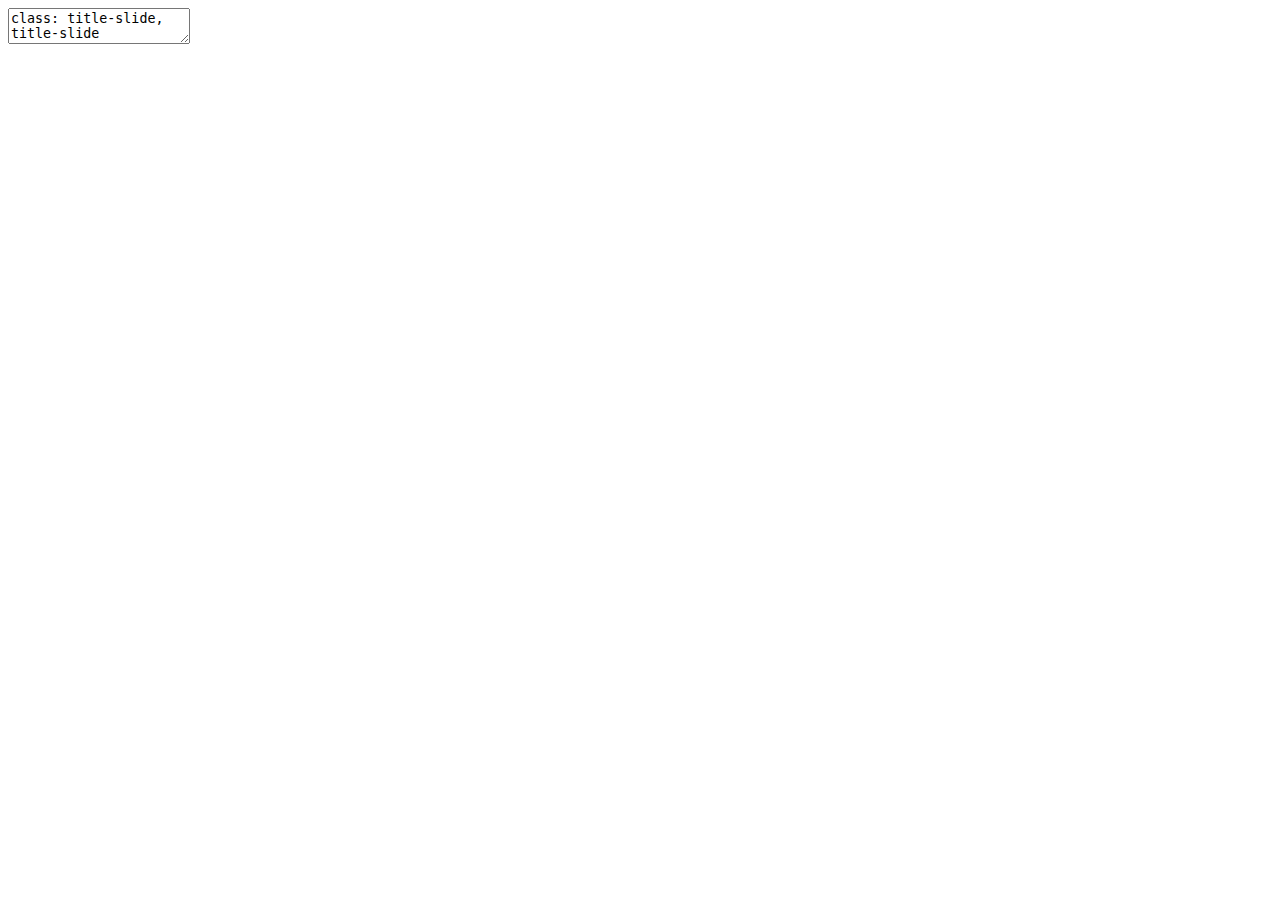
<file: talkUpdate_05-09-2019.html>
<!DOCTYPE html>
<html xmlns="http://www.w3.org/1999/xhtml" lang="" xml:lang="">
  <head>
    <title>Psychometrics</title>
    <meta charset="utf-8" />
    <meta name="author" content="Alex Wainwright" />
    <script src="libs/htmlwidgets-1.3/htmlwidgets.js"></script>
    <script src="libs/d3-3.3.8/d3.min.js"></script>
    <script src="libs/dagre-0.4.0/dagre-d3.min.js"></script>
    <link href="libs/mermaid-0.3.0/dist/mermaid.css" rel="stylesheet" />
    <script src="libs/mermaid-0.3.0/dist/mermaid.slim.min.js"></script>
    <link href="libs/DiagrammeR-styles-0.2/styles.css" rel="stylesheet" />
    <script src="libs/chromatography-0.1/chromatography.js"></script>
    <script src="libs/DiagrammeR-binding-1.0.1/DiagrammeR.js"></script>
    <script src="libs/jquery-1.12.4/jquery.min.js"></script>
    <link href="libs/leaflet-1.3.1/leaflet.css" rel="stylesheet" />
    <script src="libs/leaflet-1.3.1/leaflet.js"></script>
    <link href="libs/leafletfix-1.0.0/leafletfix.css" rel="stylesheet" />
    <script src="libs/Proj4Leaflet-1.0.1/proj4-compressed.js"></script>
    <script src="libs/Proj4Leaflet-1.0.1/proj4leaflet.js"></script>
    <link href="libs/rstudio_leaflet-1.3.1/rstudio_leaflet.css" rel="stylesheet" />
    <script src="libs/leaflet-binding-2.0.2/leaflet.js"></script>
    <script src="libs/leaflet-providers-1.1.17/leaflet-providers.js"></script>
    <script src="libs/leaflet-providers-plugin-2.0.2/leaflet-providers-plugin.js"></script>
    <link rel="stylesheet" href="my-styles.css" type="text/css" />
  </head>
  <body>
    <textarea id="source">
class: title-slide, title-slide

# Psychometrics
### Alex Wainwright
### <span class="citation">@alexwwainwright</span>

---


class: overview-slide

.overview-text[Outline]

---

class: phd-overview

.phd-text[PhD Work]

---

&lt;div style = 'position: absolute; left: 700px; margin-top: 50px'&gt;
  &lt;img src="https://sheilaproject.eu/wp-content/uploads/2016/06/sheila-logo.png"&gt;
&lt;/div&gt;

<div id="htmlwidget-8f5971a7fc4037061c94" style="width:720px;height:650px;" class="DiagrammeR html-widget"></div>
<script type="application/json" data-for="htmlwidget-8f5971a7fc4037061c94">{"x":{"diagram":"\n        graph LR\n        \n        A((Political Context))\n        B((Stakeholders))\n        C((Behaviour Change))\n        D((Engagement Strategy))\n        E((Internal Capacity))\n        F((Monitoring Framework))\n        \n        style A fill:white; style B fill:white; style C fill:white; \n        style D fill:white; style E fill:white; style F fill:white; \n        \n        A-->B\n        B-->C\n        C-->D\n        D-->E\n        E-->F\n        F-->A\n        "},"evals":[],"jsHooks":[]}</script>

---

<div id="htmlwidget-b7dee61b5222c392c88e" style="width:600px;height:600px;" class="leaflet html-widget"></div>
<script type="application/json" data-for="htmlwidget-b7dee61b5222c392c88e">{"x":{"options":{"crs":{"crsClass":"L.CRS.EPSG3857","code":null,"proj4def":null,"projectedBounds":null,"options":{}}},"calls":[{"method":"addProviderTiles","args":["Stamen.Watercolor",null,null,{"errorTileUrl":"","noWrap":false,"detectRetina":false}]},{"method":"addMarkers","args":[[55.9411885,53.4120954,53.3873948,52.2076821,51.0899702,58.615534,40.4378698,-33.4727092,-2.1523858,-23.6821604],[-3.2753778,-3.0561397,-6.3917114,4.1584696,5.9695845,23.8112948,-3.8196192,-70.7699146,-80.0499017,-46.8754845],null,null,null,{"interactive":true,"draggable":false,"keyboard":true,"title":"","alt":"","zIndexOffset":0,"opacity":1,"riseOnHover":false,"riseOffset":250},["Edinburgh","Liverpool","Blanchardstown","Netherlands","Germany","Estonia","Madrid","Chile","Ecuador","Brazil"],null,null,null,null,{"interactive":false,"permanent":false,"direction":"auto","opacity":1,"offset":[0,0],"textsize":"10px","textOnly":false,"className":"","sticky":true},null]}],"limits":{"lat":[-33.4727092,58.615534],"lng":[-80.0499017,23.8112948]}},"evals":[],"jsHooks":[]}</script>


---

class: current-work

.current-work-text[Current Research]

---

&lt;div style = "position:absolute; left:-40px;top:50px"&gt;
  &lt;img src = 'markovPlots.png'&gt;
&lt;/div&gt;

---

class: quest-slide

.questPsych[Questionable Psychology]

---

&lt;div&gt;
  &lt;img src = 'semModelTinder.png'&gt;
&lt;/div&gt;

Alexopoulos, C., &amp; McNallie, J. (2019). Swiping more, committing less: Unraveling the links among dating app use, dating
app success, and intention to commit infidelity. Computers in Human Behaviour.

---
.pull-left[
Claim: Not the frequency of use, but perceived success.

Issues:

- 44.60% were undergraduates.

- 36.50% of the sample were single.

- Only those using a dating app.

- Perception based measures - social desirability.

]


---

class: grit-slide

.grit-text[Grit]

---

class: grit-textTwo

.grit-points[



- Perseverance of Effort

- Consistency of Interests

- Positive indicator of long-term success

- Ted Talk views (30/08/2019): 17,793,987

- Grit workshops (Prices from $1600): 

&lt;a style='margin-left:60px' href = "http://www.wundertraining.com.au/workshops/resilience-grit"&gt; Grit Workshop &lt;/a&gt;


]


.pull-right[

&lt;div style = "position:absolute; left:550px; top: 125px"&gt;
  &lt;img src='gritBookImage.jpg'&gt;
&lt;/div&gt;
]

---

# Contradictory Findings


&lt;div style = "position:relative; left:150px; top:-10px"&gt;
  &lt;img src = 'gritModel.png' width = 450&gt;
&lt;/div&gt;


Whitelock-Wainwright, A., &amp; Gasevic, D. Artifacts and the Grit Scale.
---

class:measureMatters

.mm-text[Measurement Matters]

---

###Survey Design, Development, and Validation

- Purpose

- Define domain

- Pre-existing measures?

- Item format

- Item pool

- Review

- Pilot

- Analyse

- Revise

- Validate

- Guidelines

&lt;div style = 'position:absolute;left:400px;top:200px'&gt;
&lt;img src='https://media2.giphy.com/media/jUwpNzg9IcyrK/giphy.gif' width=400&gt;
&lt;/div&gt;
---

## Purpose and Definition

- Why is it being developed?

- What is in and out of scope?

- Definition of the construct (continuum?).

- Delineate definition from other perspectives.

- Narrow or general construct? E.g., Self-concepts

- Population? (Adults, children, age, etc.)

---

class: intelligenceSlide

.intelText[Define Intelligence]
.intellPoll[www.menti.com    Code: 79 51 22]


---

## Jingle Jangle Fallacies

- Similar measures?

- Jingle: Same scale names `\(\neq\)` same construct

- Jangle: Different scale names `\(\neq\)` different constructs (Grit and Conscientiousness)

---

## Item Creation

- Don't refer to the past -&gt; memory and age

- Avoid factual statements - 'Theft is illegal'

- Avoid irrelevant attitudes - Live streaming &amp; Reading lists

- Avoid skewed items (most of the time)

- Clear language and simple statements

- `\(\leq\)` 20 words

- Avoid 'double-barreled' items - I like wine and cheese

- Avoid negatively phrased items - I do not like live streaming

---

## Next Steps

- Pilot items

- Review items

- Large-scale test

- Repeat

---

class: factorSlide

.intelText[Factor Analysis]

---

- Latent variables measured by manifest measures

- `\(X_{1}\)` = `\(\alpha_{11}f_{1}\)` + `\(\alpha_{12}f_{2}\)` + `\(...\)` + `\(\alpha_{1m}f_{m}\)` + `\(u_{1}\)`

- Common factors `\((f_m)\)` explain variability in manifest variables

&lt;img src="talkUpdate_05-09-2019_files/figure-html/factorPlot-1.png" style="display: block; margin: auto;" /&gt;


---

class:networkSlide

.intelText[Network Analysis]

---

- Factor analysis - items do not interact

- Anxiety and depression representation?

&lt;img src="talkUpdate_05-09-2019_files/figure-html/unnamed-chunk-3-1.png" style="display: block; margin: auto 0 auto auto;" /&gt;

---

class:caveatSlide

.intelText[Caveats]

---

&lt;img src="talkUpdate_05-09-2019_files/figure-html/unnamed-chunk-4-1.png" style="display: block; margin: auto;" /&gt;

---

Responses on a Likert scale are not interval level data.

Mean(5,7) = 6

Average(Strongly Agree, Somewhat Agree) `\(\neq\)` Agree

---
&lt;div style='text-align:center;margin-top:125px'&gt;
  &lt;img src='https://media2.giphy.com/media/zrvFl1IDvy0PC/giphy.gif' width = 500&gt;
&lt;/div&gt;
    </textarea>
<style data-target="print-only">@media screen {.remark-slide-container{display:block;}.remark-slide-scaler{box-shadow:none;}}</style>
<script src="https://remarkjs.com/downloads/remark-latest.min.js"></script>
<script>var slideshow = remark.create({
"highlightStyle": "github",
"highlightLines": true,
"countIncrementalSlides": false
});
if (window.HTMLWidgets) slideshow.on('afterShowSlide', function (slide) {
  window.dispatchEvent(new Event('resize'));
});
(function(d) {
  var s = d.createElement("style"), r = d.querySelector(".remark-slide-scaler");
  if (!r) return;
  s.type = "text/css"; s.innerHTML = "@page {size: " + r.style.width + " " + r.style.height +"; }";
  d.head.appendChild(s);
})(document);

(function(d) {
  var el = d.getElementsByClassName("remark-slides-area");
  if (!el) return;
  var slide, slides = slideshow.getSlides(), els = el[0].children;
  for (var i = 1; i < slides.length; i++) {
    slide = slides[i];
    if (slide.properties.continued === "true" || slide.properties.count === "false") {
      els[i - 1].className += ' has-continuation';
    }
  }
  var s = d.createElement("style");
  s.type = "text/css"; s.innerHTML = "@media print { .has-continuation { display: none; } }";
  d.head.appendChild(s);
})(document);
// delete the temporary CSS (for displaying all slides initially) when the user
// starts to view slides
(function() {
  var deleted = false;
  slideshow.on('beforeShowSlide', function(slide) {
    if (deleted) return;
    var sheets = document.styleSheets, node;
    for (var i = 0; i < sheets.length; i++) {
      node = sheets[i].ownerNode;
      if (node.dataset["target"] !== "print-only") continue;
      node.parentNode.removeChild(node);
    }
    deleted = true;
  });
})();</script>

<script>
(function() {
  var links = document.getElementsByTagName('a');
  for (var i = 0; i < links.length; i++) {
    if (/^(https?:)?\/\//.test(links[i].getAttribute('href'))) {
      links[i].target = '_blank';
    }
  }
})();
</script>

<script>
slideshow._releaseMath = function(el) {
  var i, text, code, codes = el.getElementsByTagName('code');
  for (i = 0; i < codes.length;) {
    code = codes[i];
    if (code.parentNode.tagName !== 'PRE' && code.childElementCount === 0) {
      text = code.textContent;
      if (/^\\\((.|\s)+\\\)$/.test(text) || /^\\\[(.|\s)+\\\]$/.test(text) ||
          /^\$\$(.|\s)+\$\$$/.test(text) ||
          /^\\begin\{([^}]+)\}(.|\s)+\\end\{[^}]+\}$/.test(text)) {
        code.outerHTML = code.innerHTML;  // remove <code></code>
        continue;
      }
    }
    i++;
  }
};
slideshow._releaseMath(document);
</script>
<!-- dynamically load mathjax for compatibility with self-contained -->
<script>
(function () {
  var script = document.createElement('script');
  script.type = 'text/javascript';
  script.src  = 'https://mathjax.rstudio.com/latest/MathJax.js?config=TeX-MML-AM_CHTML';
  if (location.protocol !== 'file:' && /^https?:/.test(script.src))
    script.src  = script.src.replace(/^https?:/, '');
  document.getElementsByTagName('head')[0].appendChild(script);
})();
</script>
  </body>
</html>
</file>
<file: libs/mermaid-0.3.0/dist/mermaid.css>
/* Flowchart variables */
/* Sequence Diagram variables */
/* Gantt chart variables */
.mermaid .label {
  color: #333333;
  font-weight: 400;
}

.mermaid .node rect,
.node circle,
.mermaid .node ellipse,
.mermaid .node polygon {
  fill: #ECECFF;
  stroke: #CCCCFF;
  stroke-width: 1px;
}
.mermaid .edgePath .path {
  stroke: #333333;
}

.mermaid g .edgeLabel {
  background-color: white;
}

.mermaid .cluster rect {
  fill: #ffffde !important;
  rx: 4 !important;
  stroke: #aaaa33 !important;
  stroke-width: 1px !important;
}
.mermaid .cluster text {
  fill: #333333;
}
.mermaid .actor {
  stroke: #CCCCFF;
  fill: #ECECFF;
}
.mermaid text.actor {
  fill: black;
  stroke: none;
}
.mermaid .actor-line {
  stroke: grey;
}
.mermaid .messageLine0 {
  stroke-width: 1.5;
  stroke-dasharray: "2 2";
  stroke: #333333;
}
.mermaid .messageLine1 {
  stroke-width: 1.5;
  stroke-dasharray: "2 2";
  stroke: #333333;
}
.mermaid #arrowhead {
  fill: #333333;
}
.mermaid #crosshead path {
  fill: #333333 !important;
  stroke: #333333 !important;
}
.mermaid .messageText {
  fill: #333333;
  stroke: none;
}
.mermaid .labelBox {
  stroke: #CCCCFF;
  fill: #ECECFF;
}
.mermaid .labelText {
  fill: black;
  stroke: none;
}
.mermaid .loopText {
  fill: black;
  stroke: none;
}
.mermaid .loopLine {
  stroke-width: 2;
  stroke-dasharray: "2 2";
  stroke: #CCCCFF;
}
.mermaid .note {
  stroke: #aaaa33;
  fill: #fff5ad;
}
.mermaid .noteText {
  fill: black;
  stroke: none;
  font-family: 'trebuchet ms', verdana, arial;
  font-size: 14px;
}
/** Section styling */
.mermaid .section {
  stroke: none;
  opacity: 0.2;
}
.mermaid .section0 {
  fill: rgba(102, 102, 255, 0.49);
}
.mermaid .section2 {
  fill: #fff400;
}
.mermaid .section1,
.mermaid .section3 {
  fill: white;
  opacity: 0.2;
}
.mermaid .sectionTitle0 {
  fill: #333333;
}
.mermaid .sectionTitle1 {
  fill: #333333;
}
.mermaid .sectionTitle2 {
  fill: #333333;
}
.mermaid .sectionTitle3 {
  fill: #333333;
}
.mermaid .sectionTitle {
  text-anchor: start;
  font-size: 11px;
  text-height: 14px;
}
/* Grid and axis */
.mermaid .grid .tick {
  stroke: lightgrey;
  opacity: 0.3;
  shape-rendering: crispEdges;
}
.mermaid .grid path {
  stroke-width: 0;
}
/* Today line */
.mermaid .today {
  fill: none;
  stroke: red;
  stroke-width: 2px;
}
/* Task styling */
/* Default task */
.mermaid .task {
  stroke-width: 2;
}
.mermaid .taskText {
  text-anchor: middle;
  font-size: 11px;
}
.mermaid .taskTextOutsideRight {
  fill: black;
  text-anchor: start;
  font-size: 11px;
}
.mermaid .taskTextOutsideLeft {
  fill: black;
  text-anchor: end;
  font-size: 11px;
}
/* Specific task settings for the sections*/
.mermaid .taskText0,
.mermaid .taskText1,
.mermaid .taskText2,
.mermaid .taskText3 {
  fill: white;
}
.mermaid .task0,
.mermaid .task1,
.mermaid .task2,
.mermaid .task3 {
  fill: #8a90dd;
  stroke: #534fbc;
}
.mermaid .taskTextOutside0,
.mermaid .taskTextOutside2 {
  fill: black;
}
.mermaid .taskTextOutside1,
.mermaid .taskTextOutside3 {
  fill: black;
}
/* Active task */
.mermaid .active0,
.mermaid .active1,
.mermaid .active2,
.mermaid .active3 {
  fill: #bfc7ff;
  stroke: #534fbc;
}
.mermaid .activeText0,
.mermaid .activeText1,
.mermaid .activeText2,
.mermaid .activeText3 {
  fill: black !important;
}
/* Completed task */
.mermaid .done0,
.mermaid .done1,
.mermaid .done2,
.mermaid .done3 {
  stroke: grey;
  fill: lightgrey;
  stroke-width: 2;
}
.mermaid .doneText0,
.mermaid .doneText1,
.mermaid .doneText2,
.mermaid .doneText3 {
  fill: black !important;
}
/* Tasks on the critical line */
.mermaid .crit0,
.mermaid .crit1,
.mermaid .crit2,
.mermaid .crit3 {
  stroke: #ff8888;
  fill: red;
  stroke-width: 2;
}
.mermaid .activeCrit0,
.mermaid .activeCrit1,
.mermaid .activeCrit2,
.mermaid .activeCrit3 {
  stroke: #ff8888;
  fill: #bfc7ff;
  stroke-width: 2;
}
.mermaid .doneCrit0,
.mermaid .doneCrit1,
.mermaid .doneCrit2,
.mermaid .doneCrit3 {
  stroke: #ff8888;
  fill: lightgrey;
  stroke-width: 2;
  cursor: pointer;
  shape-rendering: crispEdges;
}
.mermaid .doneCritText0,
.mermaid .doneCritText1,
.mermaid .doneCritText2,
.mermaid .doneCritText3 {
  fill: black !important;
}
.mermaid .activeCritText0,
.mermaid .activeCritText1,
.mermaid .activeCritText2,
.mermaid .activeCritText3 {
  fill: black !important;
}
.mermaid .titleText {
  text-anchor: middle;
  font-size: 18px;
  fill: black;
}
/*


*/
.node text {
  font-family: 'trebuchet ms', verdana, arial;
  font-size: 14px;
}
div.mermaidTooltip {
  position: absolute;
  text-align: center;
  max-width: 200px;
  padding: 2px;
  font-family: 'trebuchet ms', verdana, arial;
  font-size: 12px;
  background: #ffffde;
  border: 1px solid #aaaa33;
  border-radius: 2px;
  pointer-events: none;
  z-index: 100;
}
</file>
<file: libs/DiagrammeR-styles-0.2/styles.css>
.DiagrammeR,.grViz pre {
  white-space: pre-wrap;       /* CSS 3 */
  white-space: -moz-pre-wrap;  /* Mozilla, since 1999 */
  white-space: -pre-wrap;      /* Opera 4-6 */
  white-space: -o-pre-wrap;    /* Opera 7 */
  word-wrap: break-word;       /* Internet Explorer 5.5+ */
}

.DiagrammeR g .label {
  font-family: Helvetica;
  font-size: 14px;
  color: #333333;
}
</file>
<file: libs/leaflet-1.3.1/leaflet.css>
/* required styles */

.leaflet-pane,
.leaflet-tile,
.leaflet-marker-icon,
.leaflet-marker-shadow,
.leaflet-tile-container,
.leaflet-pane > svg,
.leaflet-pane > canvas,
.leaflet-zoom-box,
.leaflet-image-layer,
.leaflet-layer {
	position: absolute;
	left: 0;
	top: 0;
	}
.leaflet-container {
	overflow: hidden;
	}
.leaflet-tile,
.leaflet-marker-icon,
.leaflet-marker-shadow {
	-webkit-user-select: none;
	   -moz-user-select: none;
	        user-select: none;
	  -webkit-user-drag: none;
	}
/* Safari renders non-retina tile on retina better with this, but Chrome is worse */
.leaflet-safari .leaflet-tile {
	image-rendering: -webkit-optimize-contrast;
	}
/* hack that prevents hw layers "stretching" when loading new tiles */
.leaflet-safari .leaflet-tile-container {
	width: 1600px;
	height: 1600px;
	-webkit-transform-origin: 0 0;
	}
.leaflet-marker-icon,
.leaflet-marker-shadow {
	display: block;
	}
/* .leaflet-container svg: reset svg max-width decleration shipped in Joomla! (joomla.org) 3.x */
/* .leaflet-container img: map is broken in FF if you have max-width: 100% on tiles */
.leaflet-container .leaflet-overlay-pane svg,
.leaflet-container .leaflet-marker-pane img,
.leaflet-container .leaflet-shadow-pane img,
.leaflet-container .leaflet-tile-pane img,
.leaflet-container img.leaflet-image-layer {
	max-width: none !important;
	max-height: none !important;
	}

.leaflet-container.leaflet-touch-zoom {
	-ms-touch-action: pan-x pan-y;
	touch-action: pan-x pan-y;
	}
.leaflet-container.leaflet-touch-drag {
	-ms-touch-action: pinch-zoom;
	/* Fallback for FF which doesn't support pinch-zoom */
	touch-action: none;
	touch-action: pinch-zoom;
}
.leaflet-container.leaflet-touch-drag.leaflet-touch-zoom {
	-ms-touch-action: none;
	touch-action: none;
}
.leaflet-container {
	-webkit-tap-highlight-color: transparent;
}
.leaflet-container a {
	-webkit-tap-highlight-color: rgba(51, 181, 229, 0.4);
}
.leaflet-tile {
	filter: inherit;
	visibility: hidden;
	}
.leaflet-tile-loaded {
	visibility: inherit;
	}
.leaflet-zoom-box {
	width: 0;
	height: 0;
	-moz-box-sizing: border-box;
	     box-sizing: border-box;
	z-index: 800;
	}
/* workaround for https://bugzilla.mozilla.org/show_bug.cgi?id=888319 */
.leaflet-overlay-pane svg {
	-moz-user-select: none;
	}

.leaflet-pane         { z-index: 400; }

.leaflet-tile-pane    { z-index: 200; }
.leaflet-overlay-pane { z-index: 400; }
.leaflet-shadow-pane  { z-index: 500; }
.leaflet-marker-pane  { z-index: 600; }
.leaflet-tooltip-pane   { z-index: 650; }
.leaflet-popup-pane   { z-index: 700; }

.leaflet-map-pane canvas { z-index: 100; }
.leaflet-map-pane svg    { z-index: 200; }

.leaflet-vml-shape {
	width: 1px;
	height: 1px;
	}
.lvml {
	behavior: url(#default#VML);
	display: inline-block;
	position: absolute;
	}


/* control positioning */

.leaflet-control {
	position: relative;
	z-index: 800;
	pointer-events: visiblePainted; /* IE 9-10 doesn't have auto */
	pointer-events: auto;
	}
.leaflet-top,
.leaflet-bottom {
	position: absolute;
	z-index: 1000;
	pointer-events: none;
	}
.leaflet-top {
	top: 0;
	}
.leaflet-right {
	right: 0;
	}
.leaflet-bottom {
	bottom: 0;
	}
.leaflet-left {
	left: 0;
	}
.leaflet-control {
	float: left;
	clear: both;
	}
.leaflet-right .leaflet-control {
	float: right;
	}
.leaflet-top .leaflet-control {
	margin-top: 10px;
	}
.leaflet-bottom .leaflet-control {
	margin-bottom: 10px;
	}
.leaflet-left .leaflet-control {
	margin-left: 10px;
	}
.leaflet-right .leaflet-control {
	margin-right: 10px;
	}


/* zoom and fade animations */

.leaflet-fade-anim .leaflet-tile {
	will-change: opacity;
	}
.leaflet-fade-anim .leaflet-popup {
	opacity: 0;
	-webkit-transition: opacity 0.2s linear;
	   -moz-transition: opacity 0.2s linear;
	     -o-transition: opacity 0.2s linear;
	        transition: opacity 0.2s linear;
	}
.leaflet-fade-anim .leaflet-map-pane .leaflet-popup {
	opacity: 1;
	}
.leaflet-zoom-animated {
	-webkit-transform-origin: 0 0;
	    -ms-transform-origin: 0 0;
	        transform-origin: 0 0;
	}
.leaflet-zoom-anim .leaflet-zoom-animated {
	will-change: transform;
	}
.leaflet-zoom-anim .leaflet-zoom-animated {
	-webkit-transition: -webkit-transform 0.25s cubic-bezier(0,0,0.25,1);
	   -moz-transition:    -moz-transform 0.25s cubic-bezier(0,0,0.25,1);
	     -o-transition:      -o-transform 0.25s cubic-bezier(0,0,0.25,1);
	        transition:         transform 0.25s cubic-bezier(0,0,0.25,1);
	}
.leaflet-zoom-anim .leaflet-tile,
.leaflet-pan-anim .leaflet-tile {
	-webkit-transition: none;
	   -moz-transition: none;
	     -o-transition: none;
	        transition: none;
	}

.leaflet-zoom-anim .leaflet-zoom-hide {
	visibility: hidden;
	}


/* cursors */

.leaflet-interactive {
	cursor: pointer;
	}
.leaflet-grab {
	cursor: -webkit-grab;
	cursor:    -moz-grab;
	}
.leaflet-crosshair,
.leaflet-crosshair .leaflet-interactive {
	cursor: crosshair;
	}
.leaflet-popup-pane,
.leaflet-control {
	cursor: auto;
	}
.leaflet-dragging .leaflet-grab,
.leaflet-dragging .leaflet-grab .leaflet-interactive,
.leaflet-dragging .leaflet-marker-draggable {
	cursor: move;
	cursor: -webkit-grabbing;
	cursor:    -moz-grabbing;
	}

/* marker & overlays interactivity */
.leaflet-marker-icon,
.leaflet-marker-shadow,
.leaflet-image-layer,
.leaflet-pane > svg path,
.leaflet-tile-container {
	pointer-events: none;
	}

.leaflet-marker-icon.leaflet-interactive,
.leaflet-image-layer.leaflet-interactive,
.leaflet-pane > svg path.leaflet-interactive {
	pointer-events: visiblePainted; /* IE 9-10 doesn't have auto */
	pointer-events: auto;
	}

/* visual tweaks */

.leaflet-container {
	background: #ddd;
	outline: 0;
	}
.leaflet-container a {
	color: #0078A8;
	}
.leaflet-container a.leaflet-active {
	outline: 2px solid orange;
	}
.leaflet-zoom-box {
	border: 2px dotted #38f;
	background: rgba(255,255,255,0.5);
	}


/* general typography */
.leaflet-container {
	font: 12px/1.5 "Helvetica Neue", Arial, Helvetica, sans-serif;
	}


/* general toolbar styles */

.leaflet-bar {
	box-shadow: 0 1px 5px rgba(0,0,0,0.65);
	border-radius: 4px;
	}
.leaflet-bar a,
.leaflet-bar a:hover {
	background-color: #fff;
	border-bottom: 1px solid #ccc;
	width: 26px;
	height: 26px;
	line-height: 26px;
	display: block;
	text-align: center;
	text-decoration: none;
	color: black;
	}
.leaflet-bar a,
.leaflet-control-layers-toggle {
	background-position: 50% 50%;
	background-repeat: no-repeat;
	display: block;
	}
.leaflet-bar a:hover {
	background-color: #f4f4f4;
	}
.leaflet-bar a:first-child {
	border-top-left-radius: 4px;
	border-top-right-radius: 4px;
	}
.leaflet-bar a:last-child {
	border-bottom-left-radius: 4px;
	border-bottom-right-radius: 4px;
	border-bottom: none;
	}
.leaflet-bar a.leaflet-disabled {
	cursor: default;
	background-color: #f4f4f4;
	color: #bbb;
	}

.leaflet-touch .leaflet-bar a {
	width: 30px;
	height: 30px;
	line-height: 30px;
	}
.leaflet-touch .leaflet-bar a:first-child {
	border-top-left-radius: 2px;
	border-top-right-radius: 2px;
	}
.leaflet-touch .leaflet-bar a:last-child {
	border-bottom-left-radius: 2px;
	border-bottom-right-radius: 2px;
	}

/* zoom control */

.leaflet-control-zoom-in,
.leaflet-control-zoom-out {
	font: bold 18px 'Lucida Console', Monaco, monospace;
	text-indent: 1px;
	}

.leaflet-touch .leaflet-control-zoom-in, .leaflet-touch .leaflet-control-zoom-out  {
	font-size: 22px;
	}


/* layers control */

.leaflet-control-layers {
	box-shadow: 0 1px 5px rgba(0,0,0,0.4);
	background: #fff;
	border-radius: 5px;
	}
.leaflet-control-layers-toggle {
	background-image: url(images/layers.png);
	width: 36px;
	height: 36px;
	}
.leaflet-retina .leaflet-control-layers-toggle {
	background-image: url(images/layers-2x.png);
	background-size: 26px 26px;
	}
.leaflet-touch .leaflet-control-layers-toggle {
	width: 44px;
	height: 44px;
	}
.leaflet-control-layers .leaflet-control-layers-list,
.leaflet-control-layers-expanded .leaflet-control-layers-toggle {
	display: none;
	}
.leaflet-control-layers-expanded .leaflet-control-layers-list {
	display: block;
	position: relative;
	}
.leaflet-control-layers-expanded {
	padding: 6px 10px 6px 6px;
	color: #333;
	background: #fff;
	}
.leaflet-control-layers-scrollbar {
	overflow-y: scroll;
	overflow-x: hidden;
	padding-right: 5px;
	}
.leaflet-control-layers-selector {
	margin-top: 2px;
	position: relative;
	top: 1px;
	}
.leaflet-control-layers label {
	display: block;
	}
.leaflet-control-layers-separator {
	height: 0;
	border-top: 1px solid #ddd;
	margin: 5px -10px 5px -6px;
	}

/* Default icon URLs */
.leaflet-default-icon-path {
	background-image: url(images/marker-icon.png);
	}


/* attribution and scale controls */

.leaflet-container .leaflet-control-attribution {
	background: #fff;
	background: rgba(255, 255, 255, 0.7);
	margin: 0;
	}
.leaflet-control-attribution,
.leaflet-control-scale-line {
	padding: 0 5px;
	color: #333;
	}
.leaflet-control-attribution a {
	text-decoration: none;
	}
.leaflet-control-attribution a:hover {
	text-decoration: underline;
	}
.leaflet-container .leaflet-control-attribution,
.leaflet-container .leaflet-control-scale {
	font-size: 11px;
	}
.leaflet-left .leaflet-control-scale {
	margin-left: 5px;
	}
.leaflet-bottom .leaflet-control-scale {
	margin-bottom: 5px;
	}
.leaflet-control-scale-line {
	border: 2px solid #777;
	border-top: none;
	line-height: 1.1;
	padding: 2px 5px 1px;
	font-size: 11px;
	white-space: nowrap;
	overflow: hidden;
	-moz-box-sizing: border-box;
	     box-sizing: border-box;

	background: #fff;
	background: rgba(255, 255, 255, 0.5);
	}
.leaflet-control-scale-line:not(:first-child) {
	border-top: 2px solid #777;
	border-bottom: none;
	margin-top: -2px;
	}
.leaflet-control-scale-line:not(:first-child):not(:last-child) {
	border-bottom: 2px solid #777;
	}

.leaflet-touch .leaflet-control-attribution,
.leaflet-touch .leaflet-control-layers,
.leaflet-touch .leaflet-bar {
	box-shadow: none;
	}
.leaflet-touch .leaflet-control-layers,
.leaflet-touch .leaflet-bar {
	border: 2px solid rgba(0,0,0,0.2);
	background-clip: padding-box;
	}


/* popup */

.leaflet-popup {
	position: absolute;
	text-align: center;
	margin-bottom: 20px;
	}
.leaflet-popup-content-wrapper {
	padding: 1px;
	text-align: left;
	border-radius: 12px;
	}
.leaflet-popup-content {
	margin: 13px 19px;
	line-height: 1.4;
	}
.leaflet-popup-content p {
	margin: 18px 0;
	}
.leaflet-popup-tip-container {
	width: 40px;
	height: 20px;
	position: absolute;
	left: 50%;
	margin-left: -20px;
	overflow: hidden;
	pointer-events: none;
	}
.leaflet-popup-tip {
	width: 17px;
	height: 17px;
	padding: 1px;

	margin: -10px auto 0;

	-webkit-transform: rotate(45deg);
	   -moz-transform: rotate(45deg);
	    -ms-transform: rotate(45deg);
	     -o-transform: rotate(45deg);
	        transform: rotate(45deg);
	}
.leaflet-popup-content-wrapper,
.leaflet-popup-tip {
	background: white;
	color: #333;
	box-shadow: 0 3px 14px rgba(0,0,0,0.4);
	}
.leaflet-container a.leaflet-popup-close-button {
	position: absolute;
	top: 0;
	right: 0;
	padding: 4px 4px 0 0;
	border: none;
	text-align: center;
	width: 18px;
	height: 14px;
	font: 16px/14px Tahoma, Verdana, sans-serif;
	color: #c3c3c3;
	text-decoration: none;
	font-weight: bold;
	background: transparent;
	}
.leaflet-container a.leaflet-popup-close-button:hover {
	color: #999;
	}
.leaflet-popup-scrolled {
	overflow: auto;
	border-bottom: 1px solid #ddd;
	border-top: 1px solid #ddd;
	}

.leaflet-oldie .leaflet-popup-content-wrapper {
	zoom: 1;
	}
.leaflet-oldie .leaflet-popup-tip {
	width: 24px;
	margin: 0 auto;

	-ms-filter: "progid:DXImageTransform.Microsoft.Matrix(M11=0.70710678, M12=0.70710678, M21=-0.70710678, M22=0.70710678)";
	filter: progid:DXImageTransform.Microsoft.Matrix(M11=0.70710678, M12=0.70710678, M21=-0.70710678, M22=0.70710678);
	}
.leaflet-oldie .leaflet-popup-tip-container {
	margin-top: -1px;
	}

.leaflet-oldie .leaflet-control-zoom,
.leaflet-oldie .leaflet-control-layers,
.leaflet-oldie .leaflet-popup-content-wrapper,
.leaflet-oldie .leaflet-popup-tip {
	border: 1px solid #999;
	}


/* div icon */

.leaflet-div-icon {
	background: #fff;
	border: 1px solid #666;
	}


/* Tooltip */
/* Base styles for the element that has a tooltip */
.leaflet-tooltip {
	position: absolute;
	padding: 6px;
	background-color: #fff;
	border: 1px solid #fff;
	border-radius: 3px;
	color: #222;
	white-space: nowrap;
	-webkit-user-select: none;
	-moz-user-select: none;
	-ms-user-select: none;
	user-select: none;
	pointer-events: none;
	box-shadow: 0 1px 3px rgba(0,0,0,0.4);
	}
.leaflet-tooltip.leaflet-clickable {
	cursor: pointer;
	pointer-events: auto;
	}
.leaflet-tooltip-top:before,
.leaflet-tooltip-bottom:before,
.leaflet-tooltip-left:before,
.leaflet-tooltip-right:before {
	position: absolute;
	pointer-events: none;
	border: 6px solid transparent;
	background: transparent;
	content: "";
	}

/* Directions */

.leaflet-tooltip-bottom {
	margin-top: 6px;
}
.leaflet-tooltip-top {
	margin-top: -6px;
}
.leaflet-tooltip-bottom:before,
.leaflet-tooltip-top:before {
	left: 50%;
	margin-left: -6px;
	}
.leaflet-tooltip-top:before {
	bottom: 0;
	margin-bottom: -12px;
	border-top-color: #fff;
	}
.leaflet-tooltip-bottom:before {
	top: 0;
	margin-top: -12px;
	margin-left: -6px;
	border-bottom-color: #fff;
	}
.leaflet-tooltip-left {
	margin-left: -6px;
}
.leaflet-tooltip-right {
	margin-left: 6px;
}
.leaflet-tooltip-left:before,
.leaflet-tooltip-right:before {
	top: 50%;
	margin-top: -6px;
	}
.leaflet-tooltip-left:before {
	right: 0;
	margin-right: -12px;
	border-left-color: #fff;
	}
.leaflet-tooltip-right:before {
	left: 0;
	margin-left: -12px;
	border-right-color: #fff;
	}
</file>
<file: libs/rstudio_leaflet-1.3.1/rstudio_leaflet.css>
.leaflet-tooltip.leaflet-tooltip-text-only,
.leaflet-tooltip.leaflet-tooltip-text-only:before,
.leaflet-tooltip.leaflet-tooltip-text-only:after {
  background: none;
  border: none;
  box-shadow: none;
}

.leaflet-tooltip.leaflet-tooltip-text-only.leaflet-tooltip-left {
  margin-left: 5px;
}

.leaflet-tooltip.leaflet-tooltip-text-only.leaflet-tooltip-right {
  margin-left: -5px;
}

.leaflet-tooltip:after {
  border-right: 6px solid transparent;
  /* right: -16px; */
}

.leaflet-popup-pane .leaflet-popup-tip-container {
  /* when the tooltip container is clicked, it is closed */
  pointer-events: all;
  /* tooltips should display the "hand" icon, just like .leaflet-interactive*/
  cursor: pointer;
}

/* have the widget be displayed in the right 'layer' */
.leaflet-map-pane {
  z-index: auto;
}
</file>
<file: my-styles.css>
.title-slide {
  background-color : #5CA4A9;
  color : #F4F1BB;
  font-family : arial;
}

.title-slide h1 {
  margin-top: 350px;
}

.overview-slide {
  background-color: #F4F1BB;
  color: #ED6A5A;
}

.overview-text {
  font-family : arial;
  font-size: 250px;
  left: 0;
  line-height: 200px;
  margin-top: -100px;
  position: absolute;
  text-align: center;
  top: 50%;
  width: 100%;
}

.phd-overview {
  background-color: #E6EBE0;
  color: #5CA4A9;
}

.phd-text {
  font-family : arial;
  font-size: 150px;
  left: 0;
  line-height: 200px;
  margin-top: -100px;
  position: absolute;
  text-align: center;
  top: 50%;
  width: 100%;
}

.current-work{
  background-color: #9BC1BC;
  color: #ED6A5A;
}

.current-work-text{
  font-family : arial;
  font-size: 100px;
  left: 0;
  line-height: 200px;
  margin-top: -100px;
  position: absolute;
  text-align: center;
  top: 50%;
  width: 100%;
}

.quest-slide {
  background-color : #F4F1BB;
  color: #9BC1BC;
}

.questPsych {
  font-family : arial;
  font-size: 100px;
  left: 0;
  line-height: 200px;
  margin-top: -200px;
  position: absolute;
  text-align: center;
  top: 50%;
  width: 100%;
}

.grit-slide {
  background-color : #ED6A5A;
  color : #E6EBE0;
}

.grit-text {
  font-family : arial;
  font-size: 300px;
  left: 0;
  line-height: 200px;
  margin-top: -100px;
  position: absolute;
  text-align: center;
  top: 50%;
  width: 100%;
}

.grit-points{
  margin-top:150px;
}

.grit-textTwo {
  font-family : arial;
  margin-top: -50px;
}

.measureMatters{
  background-color : #5CA4A9;
  color : #F4F1BB;
}

.mm-text {
  font-family : arial;
  font-size: 100px;
  left: 0;
  line-height: 200px;
  margin-top: -250px;
  position: absolute;
  text-align: center;
  top: 50%;
  width: 100%;
}

.intelligenceSlide{
  background-color : #ED6A5A;
  color : #F4F1BB;  
}

.intelText{
  font-family : arial;
  font-size: 100px;
  left: 0;
  line-height: 200px;
  margin-top: -150px;
  position: absolute;
  text-align: center;
  top: 50%;
  width: 100%;  
}

.intellPoll{
  font-family : arial;
  font-size: 50px;
  left: 0;
  line-height: 200px;
  margin-top: -25px;
  position: absolute;
  text-align: center;
  top: 50%;
  width: 100%;  
}

.factorSlide{
  background-color : #E6EBE0;
  color : #ED6A5A;  
}

.networkSlide{
  background-color : #9BC1BC;
  color : #ED6A5A;  
}

.caveatSlide{
  background-color:#F4F1BB;
  color:#5CA4A9;
}
</file>
<file: libs/leafletfix-1.0.0/leafletfix.css>
/* Work around CSS properties introduced on img by bootstrap */
img.leaflet-tile {
  padding: 0;
  margin: 0;
  border-radius: 0;
  border: none;
}
.info {
  padding: 6px 8px;
  font: 14px/16px Arial, Helvetica, sans-serif;
  background: white;
  background: rgba(255,255,255,0.8);
  box-shadow: 0 0 15px rgba(0,0,0,0.2);
  border-radius: 5px;
}
.legend {
  line-height: 18px;
  color: #555;
}
.legend svg text {
  fill: #555;
}
.legend svg line {
  stroke: #555;
}
.legend i {
  width: 18px;
  height: 18px;
  margin-right: 4px;
  opacity: 0.7;
  display: inline-block;
  vertical-align: top;
  /*For IE 7*/
  zoom: 1;
  *display: inline;
}
</file>
